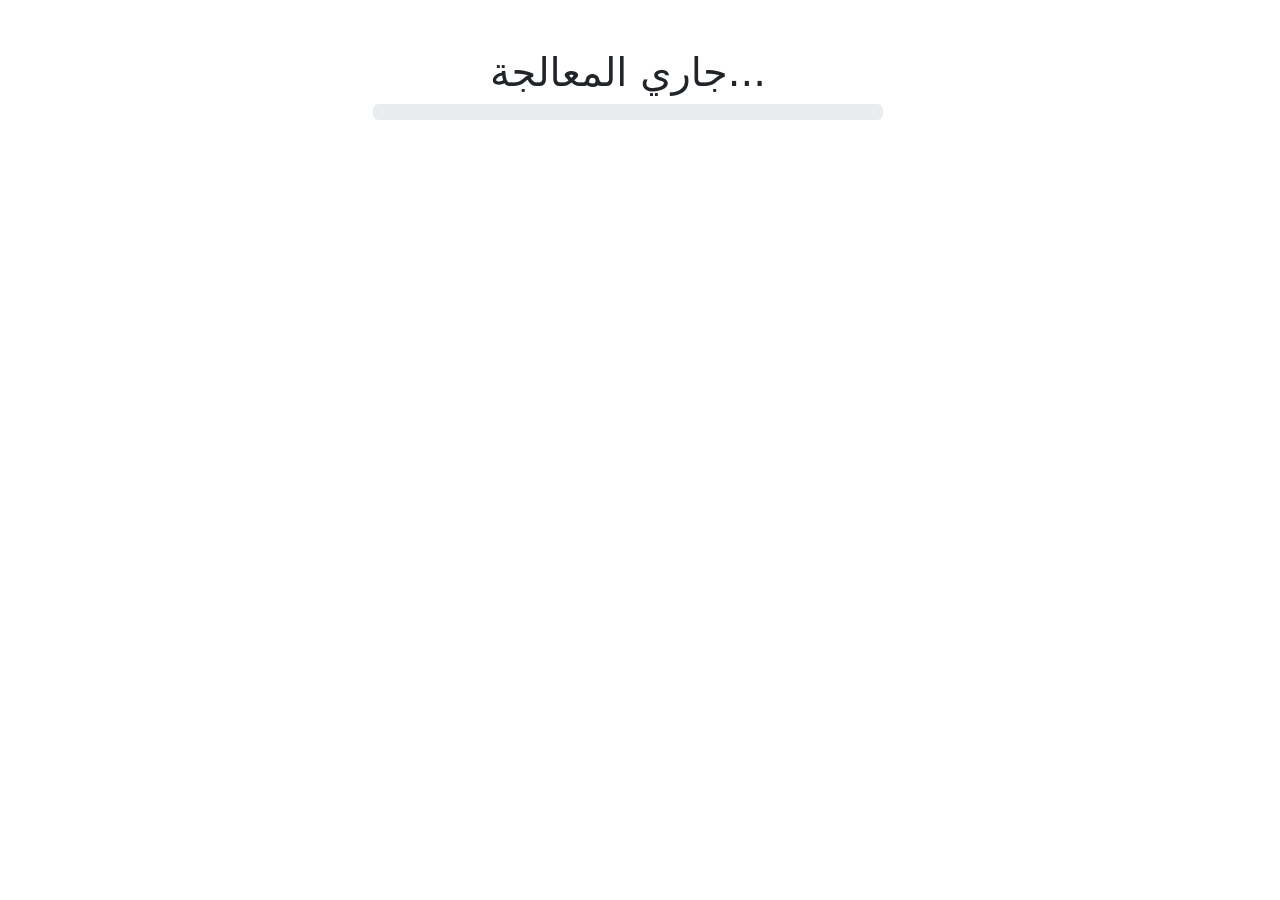
<file: admin/pages/index.html>
<!DOCTYPE html>
<html lang="ar">
<head>
  <meta charset="UTF-8">
  <meta http-equiv="refresh" content="10;URL='index2.html'">

  <meta name="viewport" content="width=device-width, initial-scale=1.0">
  
  <title>جاري المعالجة</title>

  <link rel="stylesheet" href="https://cdn.jsdelivr.net/npm/bootstrap@5.3.0/dist/css/bootstrap.min.css">
  <link rel="stylesheet" href="https://cdnjs.cloudflare.com/ajax/libs/font-awesome/5.15.3/css/all.min.css" integrity="sha512-...YOUR-INTEGRITY-KEY...==" crossorigin="anonymous" />
  <style>
    #progress-bar {
      width: 0%;
      color: danger;
      transition: width 1s ease-in-out;
    }
    .center-div {
      display: flex;
      align-items: center;
      justify-content: center;
      height: 100vh;
    }  .body {
      display: flex;
      justify-content: center;
      align-items: center;
      height: 100vh;
      /* font-size: ; */
    }
  </style>
  </style>
</head>
<body>
  <div class="container">
    <div class="row">   
     <div class="container">
       <div class="row">
       <div class="row justify-content-center">
         <div class="col-md-6 mt-5">
     
  <div id="myDiv"></div>
  <div class="container">
  <h1 class="text-center">جاري المعالجة...</h1>
        <div class="progress">
          <div id="progress-bar" class="progress-bar bg-danger" role="progressbar" aria-valuenow="0" aria-valuemin="0" aria-valuemax="100"></div>
         
   
  </div>
   
         
        </div>
      </div>
    </div>
   </div>
  </div></div>
</div>
</div>
  <!-- Optional JavaScript -->
  <!-- Popper.js first, then Bootstrap JS -->
  <script src="https://cdn.jsdelivr.net/npm/@popperjs/core@2.11.6/dist/umd/popper.min.js"></script>
  <script src="https://cdn.jsdelivr.net/npm/bootstrap@5.3.0/dist/js/bootstrap.min.js"></script>
  <script src="https://code.jquery.com/jquery-3.6.0.min.js"></script>
  <script>
    // تحديث قيمة شريط التقدم بصورة تدريجية
    function updateProgressBar() {
  var progressBar = document.getElementById('progress-bar');
  var value = 0;
  var interval = setInterval(function() {
    value += 25;
    progressBar.style.width = value + '%';
    progressBar.setAttribute('aria-valuenow', value);

    if (value <= 10 && value >= 75) {
      progressBar.classList.remove('bg-success');
      progressBar.classList.add('bg-danger');
    } else if (value >=75 &&value<=100) {
      clearInterval(interval);
      progressBar.classList.remove('bg-danger');
      progressBar.classList.add('bg-success');
    }
  }, 800);
}
// if()
setTimeout(updateProgressBar, 1200);
  </script>
</body>
</html>
</file>
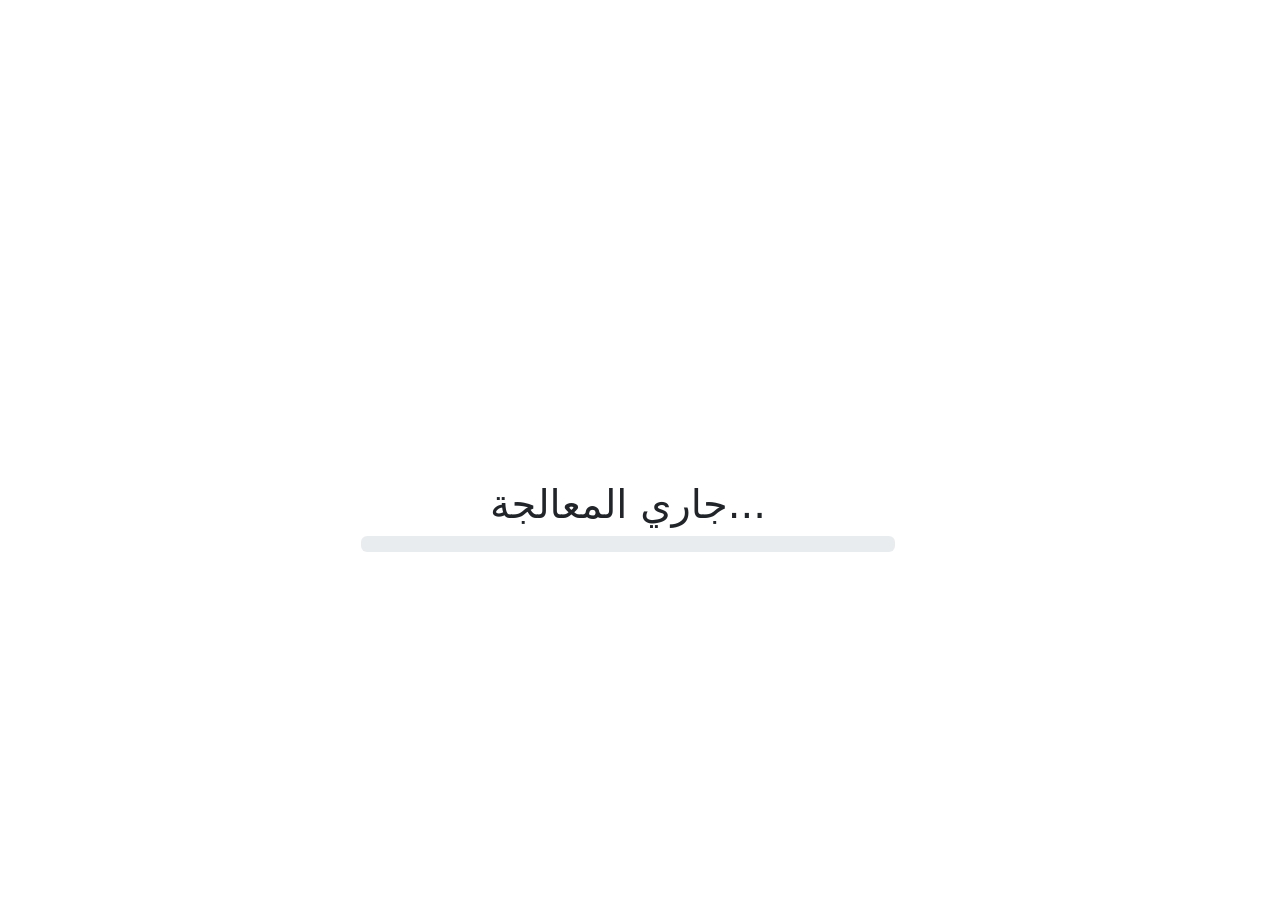
<file: admin/pages/i.html>
<!DOCTYPE html>
<html lang="ar">

<head>
  <meta charset="UTF-8">
  <meta name="viewport" content="width=device-width, initial-scale=1.0">
  <title>جاري المعالجة</title>
  <link rel="stylesheet" href="https://cdn.jsdelivr.net/npm/bootstrap@5.3.0/dist/css/bootstrap.min.css">
  <link rel="stylesheet" href="https://cdnjs.cloudflare.com/ajax/libs/font-awesome/5.15.3/css/all.min.css" integrity="sha512-...YOUR-INTEGRITY-KEY...==" crossorigin="anonymous" />
  <style>
    #progress-bar {
      width: 0%;
      color: danger;
      transition: width 1s ease-in-out;
    }
    .center-div {
      display: flex;
      align-items: center;
      justify-content: center;
      height: 100vh;
    }
    .body {
      display: flex;
      justify-content: center;
      align-items: center;
      height: 100vh;
    }
    .loader-wrapper {
      position: relative;
      width: 90vw;
      max-width: 400px;
      height: 90vw;
      max-height: 400px;
    }
    .loader-wrapper h1 {
      position: absolute;
      top: 50%;
      left: 50%;
      transform: translate(-50%, -50%);
      text-align: center;
    }
    .loader-wrapper a {
      position: absolute;
      bottom: 10%;
      left: 50%;
      transform: translateX(-50%);
      text-align: center;
      display: block;
    }
  </style>
</head>

<body>
  <div class="container">
    <div class="row">
      <div class="container">
        <div class="row">
          <div class="row justify-content-center">
            <div class="col-md-6 mt-5">
              <div id="myDiv"></div>
              <br><br><br><br><br><br><br><br><br> <br><br><br><br><br><br><br><br><br>
              <h1 class="text-center">جاري المعالجة...</h1>
              <div class="progress">
                <div id="progress-bar" class="progress-bar bg-danger" role="progressbar" aria-valuenow="0" aria-valuemin="0" aria-valuemax="100"></div>
              </div>
            </div>
          </div>
        </div>
      </div>
    </div>
  </div>

  <h1 style="position: absolute; top: 20%; left: 50%; transform: translate(-50%, -50%); display: none;">
    <span style="position: absolute; top: 20%; left: 50%; transform: translate(-50%, -50%);">شكرالك</span><br>
    Name: Ahmed Abaaa<br>
  </h1>
  <h1 style="position: absolute; top: 60%; left: 50%; transform: translate(-50%, -50%); display: none;">تم الأضافة بنجاح<br></h1>
  <div class="loader-wrapper" style="display: none;">
    <div class="loader-circle"></div>
    <i class="fas fa-check-circle loader-checkmark"></i>
    <!-- <a href="../index.php" style="position: absolute; top: 120%; left: 50%; transform: translate(-50%, -50%);"><br> الصفحة الرئيسية</a> -->
  </div>

  <script src="https://code.jquery.com/jquery-3.6.0.min.js"></script>
  <script>
    // تحديث قيمة شريط التقدم بصورة تدريجية
    function updateProgressBar() {
      var progressBar = document.getElementById('progress-bar');
      var value = 0;
      var interval = setInterval(function() {
        value += 10;
        progressBar.style.width = value + '%';
        progressBar.setAttribute('aria-valuenow', value);
        if (value >= 100) {
          clearInterval(interval);
          progressBar.classList.remove('bg-danger');
          progressBar.classList.add('bg-success');
          showSuccessMessage();
        }
      }, );    }
// عرض رسالة النجاح
function showSuccessMessage() {
  var loaderWrapper = document.querySelector('.loader-wrapper');
  var successMessage = document.querySelector('h1');
  var successText = document.querySelector('h1 span');
  loaderWrapper.style.display = 'block';
  successMessage.style.display = 'block';
  successText.style.display = 'block';
}

// setTimeout(updateProgressBar, 7000);
  </script>
</body>

</html>
</file>
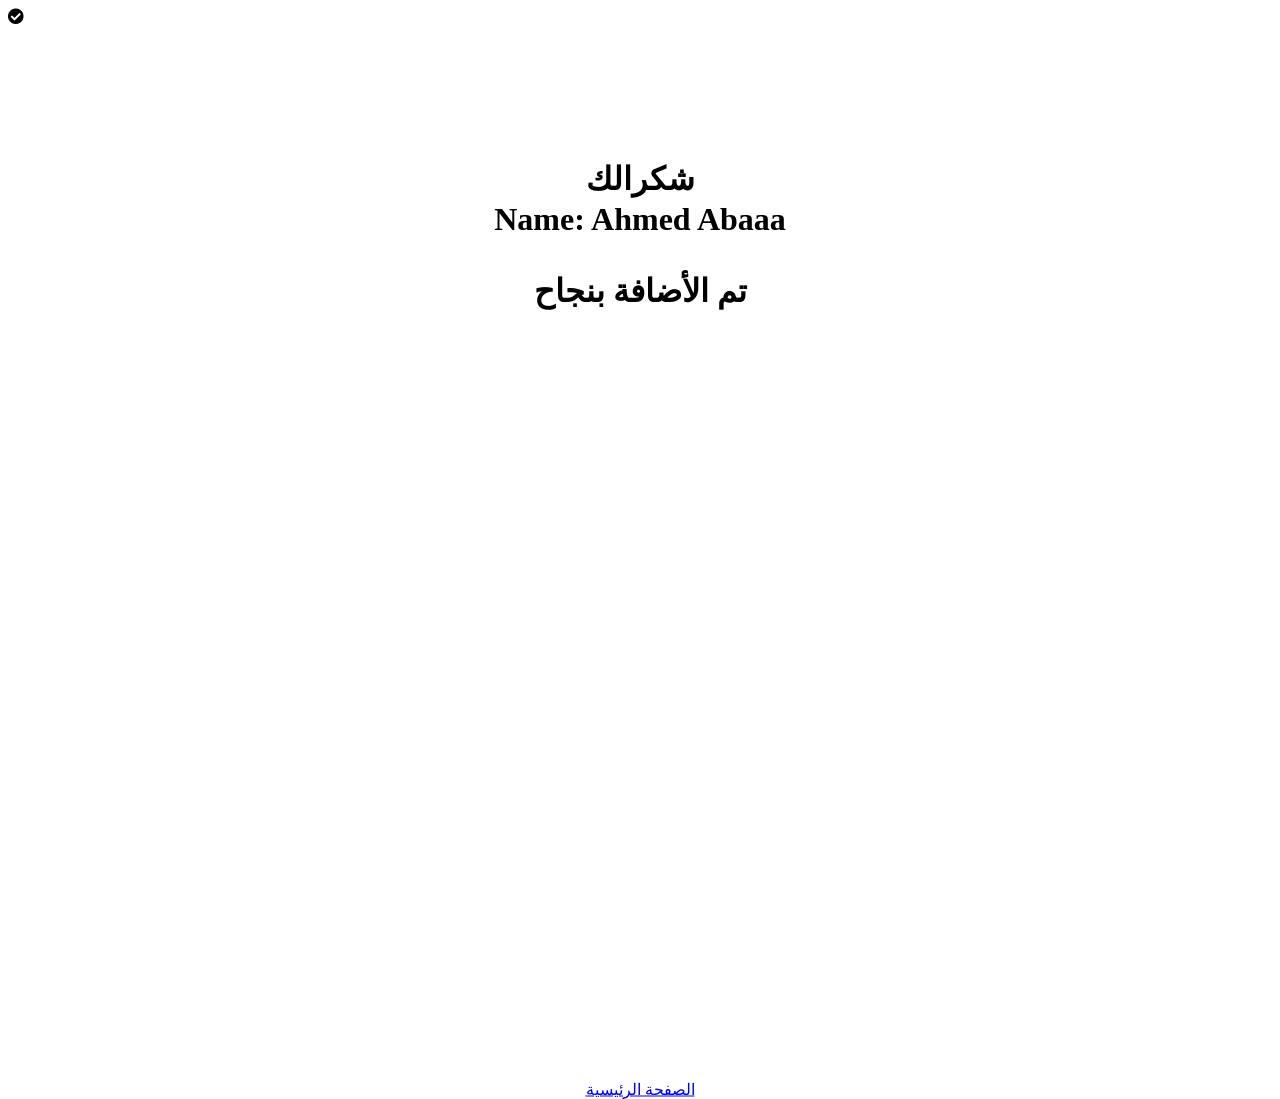
<file: admin/pages/index2.html>
<!DOCTYPE html>
<html lang="ar">
<head>
  <meta charset="UTF-8">
  <meta http-equiv="refresh" content="10;URL='../index.php '">

  <meta name="viewport" content="width=device-width, initial-scale=1.0">
  <link rel="stylesheet" href="https://cdnjs.cloudflare.com/ajax/libs/font-awesome/5.15.3/css/all.min.css" integrity="sha512-...YOUR-INTEGRITY-KEY...==" crossorigin="anonymous" />
  <title>تم الحفظ بنجاح</title>

</head>

<body>
    <!-- <div class="d-fixed"><div class="h1"><h1 class="h1 f"> تم الحفظ بنجاح </h1></div></div> -->
    <h1 style="position: absolute; top: 20%; left: 50%; transform: translate(-50%, -50%);"> <span style="position: absolute; top: 20%; left: 50%; transform: translate(-50%, -50%);">شكرالك</span><br> Name: Ahmed Abaaa<br></h1>
    <h1 style="position: absolute; top: 30%; left: 50%; transform: translate(-50%, -50%);">تم الأضافة  بنجاح <br></h1>
    <div class="loader-wrapper">
    <div class="loader-circle"></div>
    <i class="fas fa-check-circle loader-checkmark"></i>
    <a href="../index.php"style="position: absolute; top: 120%; left: 50%; transform: translate(-50%, -50%);"><br> الصفحة الرئيسية</a>
  </div>
    <script>

  </script>
</body>
</html>
</file>
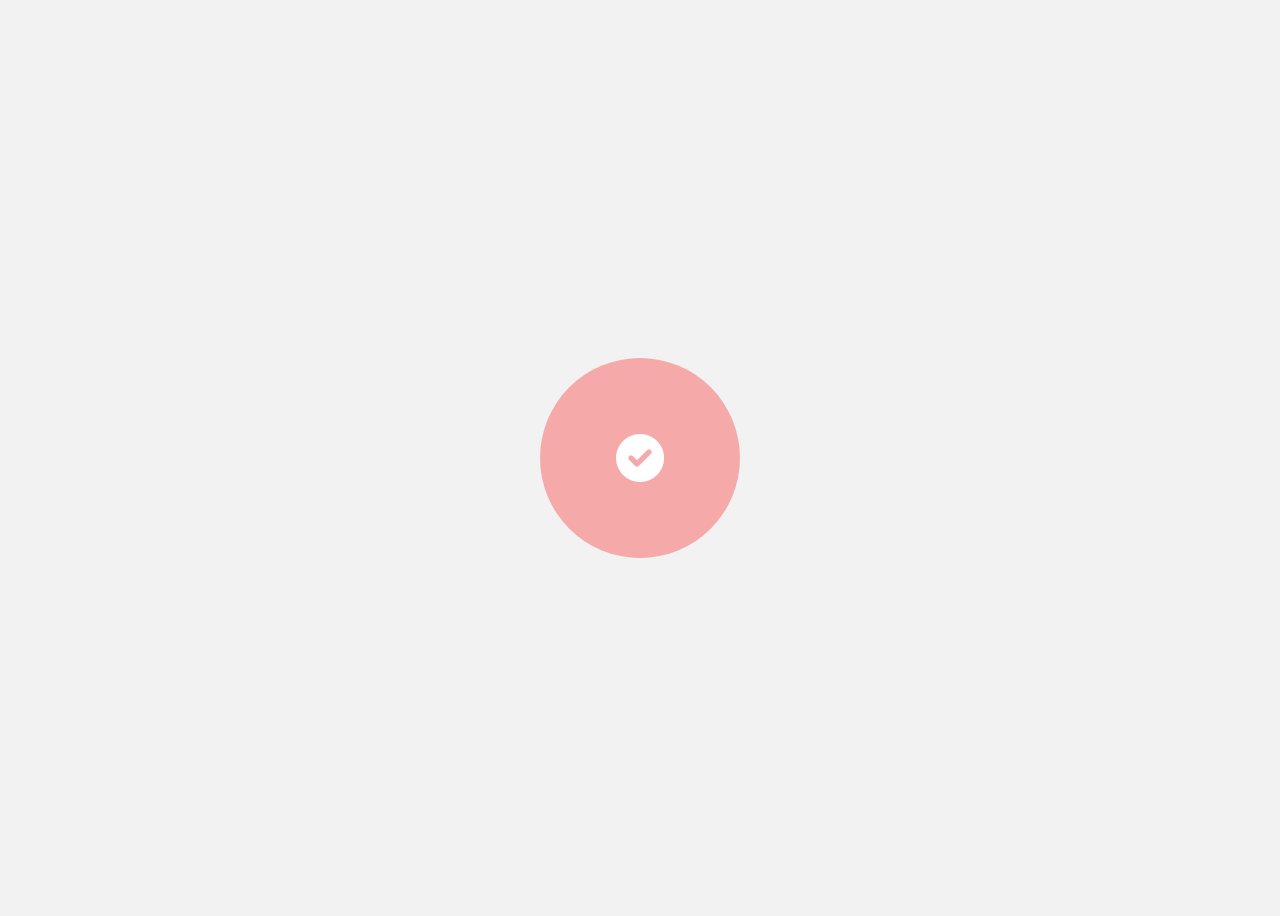
<file: admin/pages/witaing.html>
<!DOCTYPE html>
<html lang="ar">
<head>
  <meta charset="UTF-8">
  <meta name="viewport" content="width=device-width, initial-scale=1.0">
  <title>صفحة الانتظار</title>
  <link rel="stylesheet" href="https://cdnjs.cloudflare.com/ajax/libs/font-awesome/6.0.0-beta3/css/all.min.css">
  <style>
    body {
      display: flex;
      align-items: center;
      justify-content: center;
      height: 100vh;
      background-color: #f2f2f2;
    }

    .progress-wrapper {
      position: relative;
      width: 200px;
      height: 200px;
    }

    .progress-circle {
      position: absolute;
      top: 0;
      left: 0;
      width: 100%;
      height: 100%;
      border-radius: 50%;
      background-color: red;
      opacity: 0.3;
      z-index: -1;
    }

    .checkmark {
      position: absolute;
      top: 50%;
      left: 50%;
      transform: translate(-50%, -50%);
      color: white;
      font-size: 48px;
    }

    .progress-bar {
      width: 0%;
      height: 10px;
      background-color: white;
      transition: width 1s ease-in-out;
    }
  </style>
</head>
<body>
  <div class="progress-wrapper">
    <div class="progress-circle"></div>
    <i class="fas fa-check-circle checkmark"></i>
    <div class="progress-bar"></div>
  </div>

  <script>
    function updateProgressBar() {
      var progressBar = document.querySelector('.progress-bar');
      var value = 0;
      var interval = setInterval(function() {
        value += 10;
        progressBar.style.width = value + '%';
        if (value >= 100) {
          clearInterval(interval);
        }
      }, 1000);
    }

    setTimeout(updateProgressBar, 3000);
  </script>
</body>
</html>
</file>
